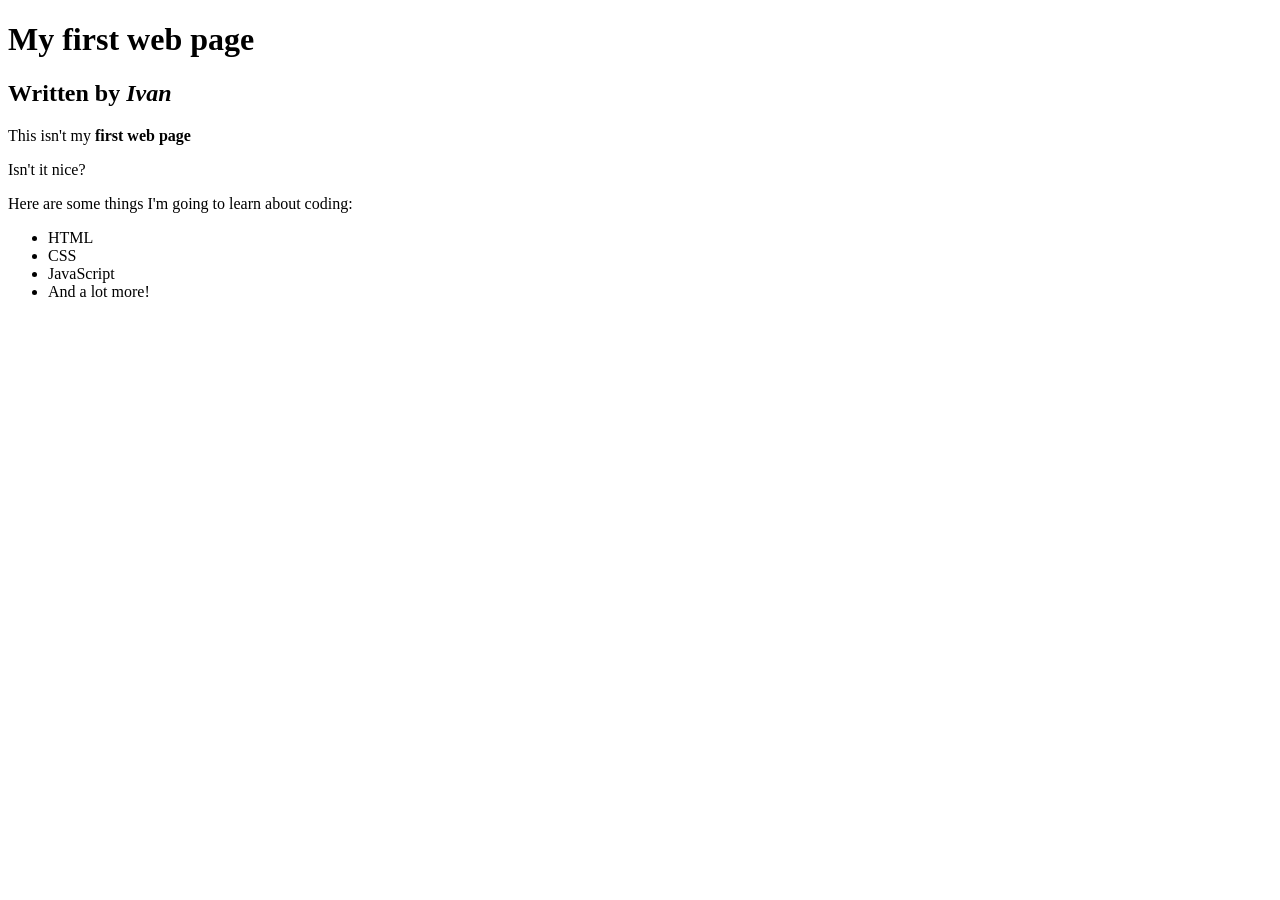
<file: my-first-webpage.html>
<!DOCTYPE html>
<html lang="en-Us">
<head>
  <title>Web page #1!</title>
</head>
<body>
  <h1>My first web page</h1>
  <h2>Written by <em>Ivan</em></h2>

  <p>This isn't my <strong>first web page</strong></p>
  <p>Isn't it nice?</p>
  <p>Here are some things I'm going to learn about coding:</p>
  <ul>
    <li>HTML</li>
    <li>CSS</li>
    <li>JavaScript</li>
    <li>And a lot more!</li>
  </ul>
</body>
</html>
</file>
